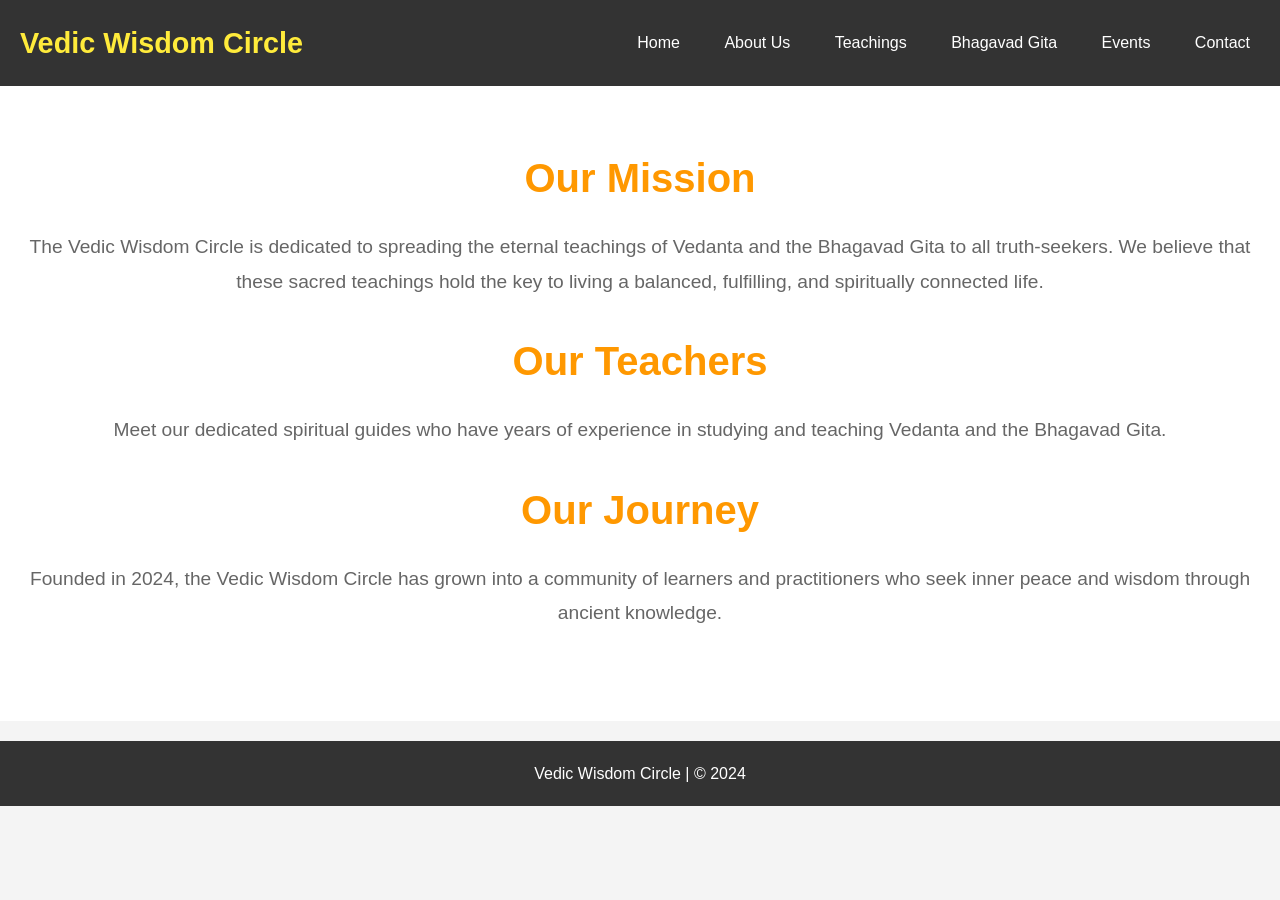
<file: about.html>
<!DOCTYPE html>
<html lang="en">
<head>
    <meta charset="UTF-8">
    <meta name="viewport" content="width=device-width, initial-scale=1.0">
    <meta name="description" content="About Vedic Wisdom Circle">
    <title>About Us - Vedic Wisdom Circle</title>
    <link rel="stylesheet" href="style.css">
</head>
<body>

<header>
    <div class="logo">
        <h1>Vedic Wisdom Circle</h1>
    </div>
    <nav>
        <ul>
            <li><a href="index.html">Home</a></li>
            <li><a href="#about">About Us</a></li>
            <li><a href="#teachings">Teachings</a></li>
            <li><a href="#gita">Bhagavad Gita</a></li>
            <li><a href="#events">Events</a></li>
            <li><a href="#contact">Contact</a></li>
        </ul>
    </nav>
</header>

<section class="section">
    <h2>Our Mission</h2>
    <p>The Vedic Wisdom Circle is dedicated to spreading the eternal teachings of Vedanta and the Bhagavad Gita to all truth-seekers. We believe that these sacred teachings hold the key to living a balanced, fulfilling, and spiritually connected life.</p>
    <h2>Our Teachers</h2>
    <p>Meet our dedicated spiritual guides who have years of experience in studying and teaching Vedanta and the Bhagavad Gita.</p>
    <h2>Our Journey</h2>
    <p>Founded in 2024, the Vedic Wisdom Circle has grown into a community of learners and practitioners who seek inner peace and wisdom through ancient knowledge.</p>
</section>

<footer>
    <p>Vedic Wisdom Circle | &copy; 2024</p>
</footer>

</body>
</html>
</file>
<file: style.css>
/* General Reset */
* {
    margin: 0;
    padding: 0;
    box-sizing: border-box;
}

body {
    font-family: 'Arial', sans-serif;
    background-color: #f4f4f4;
    color: #333;
    line-height: 1.6;
}

a {
    text-decoration: none;
    color: inherit;
}

/* Header Styling */
header {
    display: flex;
    justify-content: space-between;
    align-items: center;
    padding: 20px;
    background-color: #333;
    position: sticky;
    top: 0;
    z-index: 100;
}

header .logo h1 {
    color: #ffeb3b;
    font-size: 1.8rem;
    font-weight: 700;
}

header nav ul {
    list-style: none;
}

header nav ul li {
    display: inline-block;
    margin-left: 20px;
}

header nav ul li a {
    color: #fff;
    font-size: 1rem;
    padding: 5px 10px;
    transition: background 0.3s ease;
}

header nav ul li a:hover {
    background-color: #ff9800;
    border-radius: 5px;
}

/* Hero Section Styling */
.hero {
    background: url('hero-bg.jpg') no-repeat center center/cover;
    height: 80vh;
    display: flex;
    justify-content: center;
    align-items: center;
    text-align: center;
    position: relative;
}

/* Adding a semi-transparent background behind the text */
.hero-text {
    background-color: rgba(0, 0, 0, 0.6); /* Black background with 60% opacity */
    padding: 20px;
    border-radius: 10px;
}

.hero h2 {
    color: #ffeb3b; /* Bright yellow for contrast */
    font-size: 3rem; /* Larger font size */
    font-weight: 700;
    text-shadow: 2px 2px 5px rgba(0, 0, 0, 0.7); /* Adding a shadow for better readability */
    margin-bottom: 20px;
}

.hero .btn {
    padding: 12px 25px;
    background-color: #ff9800;
    color: #fff;
    font-size: 1.2rem;
    border-radius: 50px;
    margin: 10px;
    transition: background 0.3s ease;
    display: inline-block;
}

.hero .btn:hover {
    background-color: #333;
    color: #fff;
}

/* Section Styling */
.section {
    padding: 60px 20px;
    text-align: center;
    background-color: #fff;
    margin-bottom: 20px;
}

.section h2 {
    font-size: 2.5rem;
    margin-bottom: 20px;
    color: #ff9800;
}

.section p {
    font-size: 1.2rem;
    color: #666;
    margin-bottom: 30px;
    line-height: 1.8;
}

.section .btn {
    padding: 10px 25px;
    background-color: #333;
    color: #fff;
    border-radius: 50px;
    font-size: 1rem;
    transition: background 0.3s ease;
}

.section .btn:hover {
    background-color: #ff9800;
}

/* Event Section */
#events {
    background-color: #f9f9f9;
}

.event {
    background-color: #fff;
    padding: 30px;
    margin: 20px auto;
    max-width: 600px;
    border-radius: 10px;
    box-shadow: 0 4px 8px rgba(0, 0, 0, 0.1);
    transition: transform 0.3s ease, box-shadow 0.3s ease;
}

.event h3 {
    font-size: 1.8rem;
    color: #333;
    margin-bottom: 10px;
}

.event p {
    font-size: 1.1rem;
    color: #666;
    margin-bottom: 20px;
}

.event .btn {
    background-color: #ff9800;
}

.event:hover {
    transform: translateY(-5px);
    box-shadow: 0 8px 16px rgba(0, 0, 0, 0.2);
}

/* Footer Styling */
footer {
    background-color: #333;
    color: white;
    padding: 20px 0;
    text-align: center;
    font-size: 1rem;
}

footer .social-links a {
    color: #ff9800;
    text-decoration: none;
    margin: 0 10px;
    transition: color 0.3s ease;
}

footer .social-links a:hover {
    color: #fff;
}

/* Media Query for Mobile Responsiveness */
@media (max-width: 768px) {
    .hero h2 {
        font-size: 2.5rem;
    }

    .section h2 {
        font-size: 2rem;
    }

    header nav ul li {
        display: block;
        margin: 10px 0;
    }

    header nav ul {
        text-align: center;
    }
}
</file>
